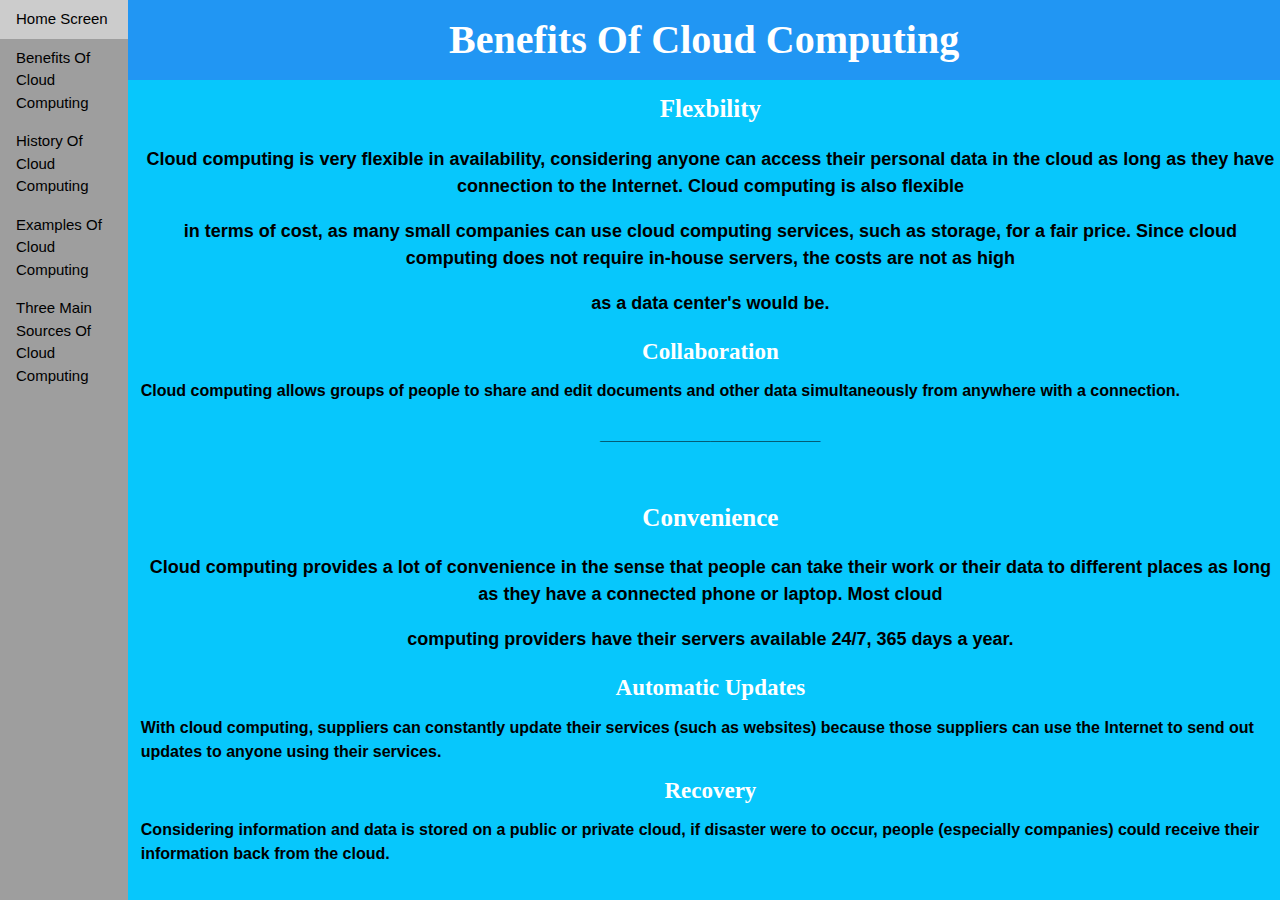
<file: BenefitsCloudComput.html>
<!DOCTYPE html>
<html>
    <title>Benefits Of Cloud Computing</title>
            <link rel="stylesheet" href="https://www.w3schools.com/w3css/4/w3.css">
    
    <style>
        h1 {
            font-size: 40px;
            color: white;
            font-family: georgia;
            font-weight: bold;
            text-align: center;
        }
        body {
            background-color: #07c7fc;
        }
        .button {
            cursor: pointer;
            text-align: center;
            background-color: #0d60e5;
            padding: 20px 12px;
            border: none;
            margin-left: 200;
            font-size: 15;
            color: white;
            border-radius: 12px;
            transition-duration: 0.4s;
        }
        .button:hover {
            background-color: #144aa0; 
            box-shadow: 0 12px 16px 0 rgba(0,0,0,0.24), 0 17px 50px 0 rgba(0,0,0,0.19);
        }
        p {
            color: black;
            font-family: arial;
            font-size: 18px;
            font-weight: bold;
            text-align: center;
        }
        h2 {
            font-family: georgia;
            font-size: 25px;
            font-weight: bold;
            color: white;
            text-align: center;
        }
        
        h3 {
            font-family: georgia;
            font-size: 23px;
            font-weight: bold;
            color: white;
            text-align: center;
        }
        
        p2 {
            font-family: arial;
            font-size: 16px;
            color: black;
            font-weight: bold;
            text-align: center;
        }
    </style>
    
    <body>
    <div class="w3-sidebar w3-grey w3-bar-block" style = "width:10%">
            <a href="/CloudCompute/Index.html" class="w3-bar-item w3-button">Home Screen</a>
            <a href="/CloudCompute/BenefitsCloudComput.html" class="w3-bar-item w3-button">Benefits Of Cloud Computing</a>
            <a href="/CloudCompute/WhenCloudComput.html" class = "w3-bar-item w3-button">History Of Cloud Computing</a>
            <a href="/CloudCompute/ExamplesCloudComput.html" class = "w3-bar-item w3-button">Examples Of Cloud Computing</a>
            <a href="/CloudCompute/ThreeMainSourcesCloudComput.html" class = "w3-bar-item w3-button">Three Main Sources Of Cloud Computing</a>
        </div>
        
        <div style="margin-left:11%">

            <div class="w3-container w3-blue" style="margin-left:-1.1%">
                <h1>Benefits Of Cloud Computing</h1>
            </div>
            <h2>Flexbility</h2>
        <p>Cloud computing is very flexible in availability, considering anyone can access their personal data in the cloud as long as they have connection to the Internet. Cloud computing is also flexible</p>
        <p>in terms of cost, as many small companies can use cloud computing services, such as storage, for a fair price. Since cloud computing does not require in-house servers, the costs are not as high</p>
        <p>as a data center's would be.</p>
        <h3>Collaboration</h3>
        <p2>Cloud computing allows groups of people to share and edit documents and other data simultaneously from anywhere with a connection.</p2>
        <br/>
        <p>______________________</p>
        <br/>
        <h2>Convenience</h2>
        <p>Cloud computing provides a lot of convenience in the sense that people can take their work or their data to different places as long as they have a connected phone or laptop. Most cloud</p>
        <p>computing providers have their servers available 24/7, 365 days a year.</p>
        <h3>Automatic Updates</h3>
        <p2>With cloud computing, suppliers can constantly update their services (such as websites) because those suppliers can use the Internet to send out updates to anyone using their services.</p2>
        <h3>Recovery</h3>
        <p2>Considering information and data is stored on a public or private cloud, if disaster were to occur, people (especially companies) could receive their information back from the cloud.</p2>
        <div/>
    </body>
</html>
</file>
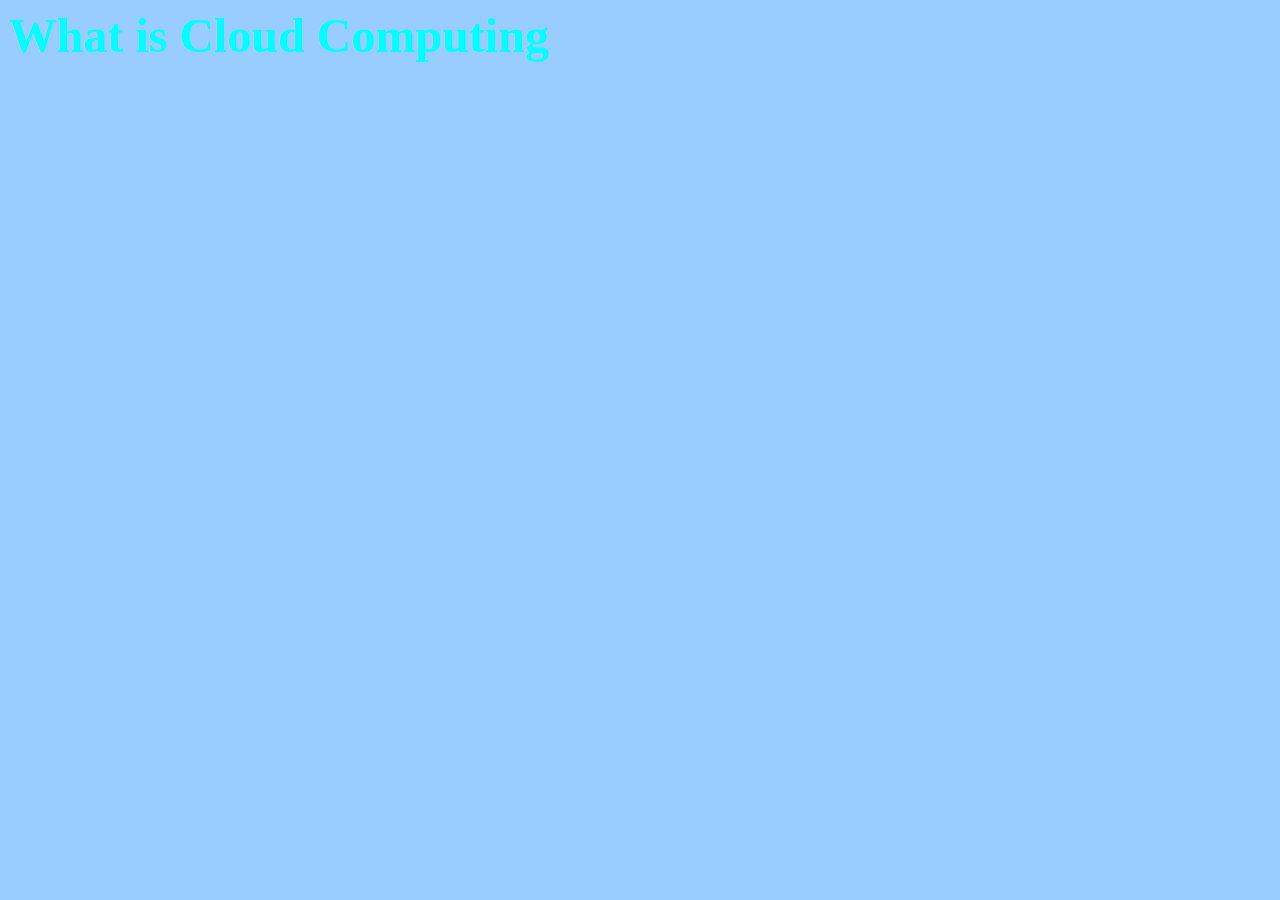
<file: CC.html>
<html>
    <title>Cloud Computing</title>
    <h1>What is Cloud Computing</h1>
    
    <style>
        h1 {
            color: cyan;
            font-size: 300%;
        }
        body {
            background-color: #99ccff;
        }
        p {
            font-size: 30;
            color: black;
            font-size: 100%;
        }
    </style>
    
    <body>
        
    </body>
</html>
</file>
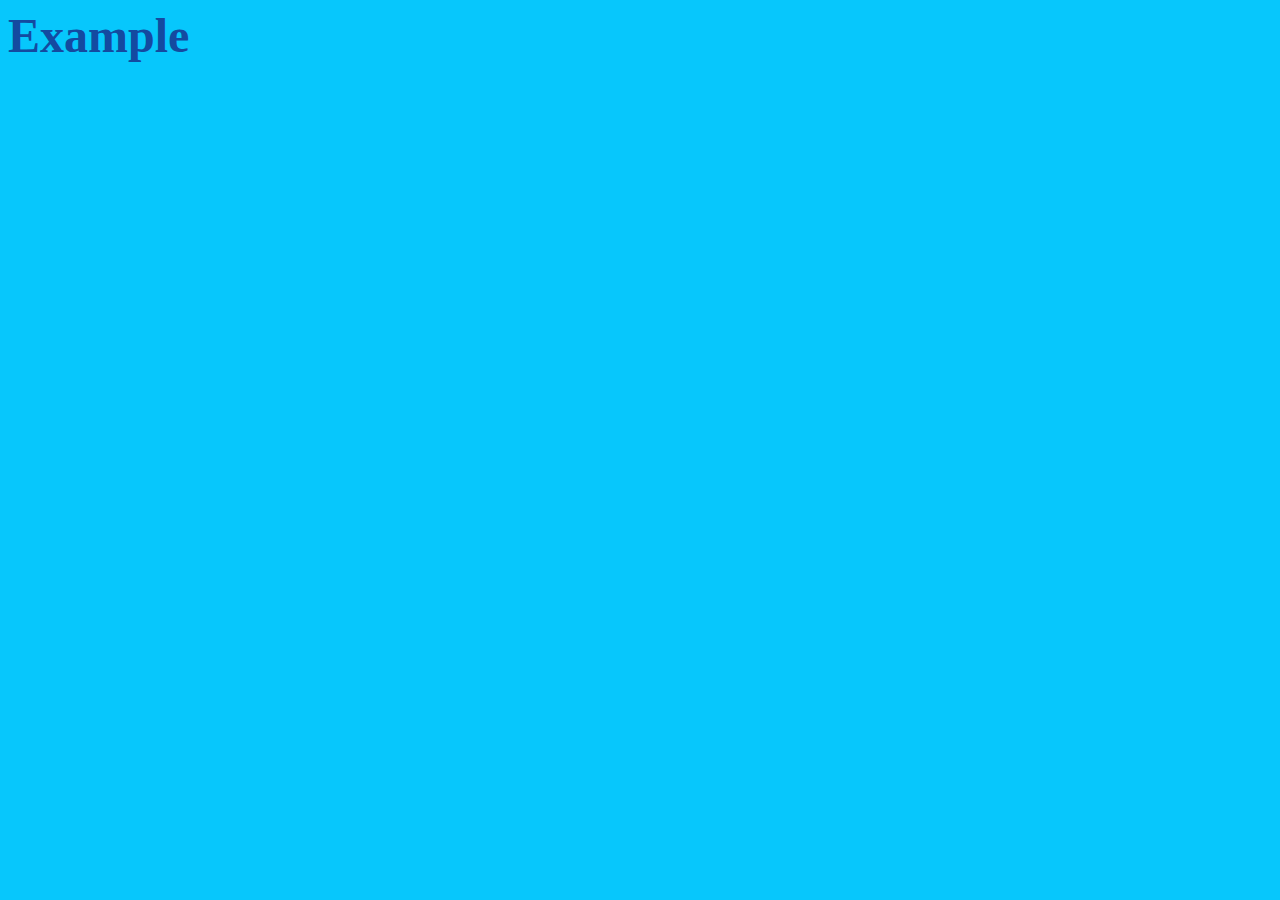
<file: Example.html>
<html>
    <style>
        h1 {
            color: #144aa0;
            font-size: 300%;
        }
        body {
        background-color: #07c7fc;
        }
        p {
            font-size: 30;
            color: black;
            font-size: 100%;
        }
        
        .button {
            cursor: pointer;
            text-align: center;
            background-color: #0d60e5;
            padding: 15px 10px;
            border: none;
            font-size: 15;
            color: white;
            border-radius: 12px;
            transition-duration: 0.4s;
        }
        .button:hover {
            background-color: #144aa0; 
            box-shadow: 0 12px 16px 0 rgba(0,0,0,0.24), 0 17px 50px 0 rgba(0,0,0,0.19);
        }
            
        
        h2 {
            color: black;
            font-size: 20;
        }
        
        h3 {
            font-size: 25;
            color: white;
        }
        
        p2 {
            font-size: 15;
            color: black;
        }
    </style>
    
    <body>
        <h1>Example</h1>
    </body>
</html>
</file>
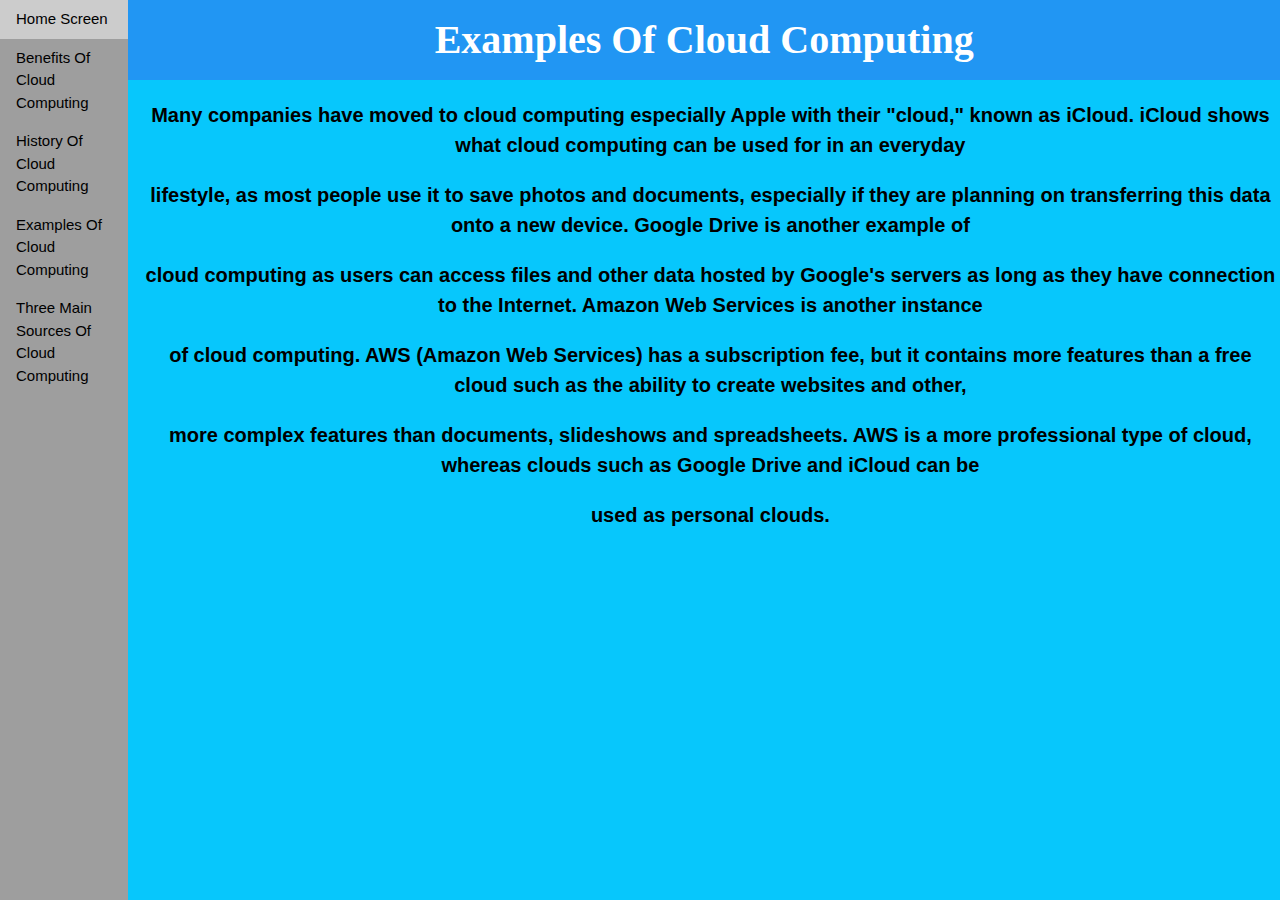
<file: ExamplesCloudComput.html>
<!DOCTYPE html>
<html>
    <title>Benefits Of Cloud Computing</title>
            <link rel="stylesheet" href="https://www.w3schools.com/w3css/4/w3.css">
    
    <style>
        h1 {
            font-size: 40px;
            color: white;
            font-family: georgia;
            font-weight: bold;
            text-align: center;
        }
        body {
            background-color: #07c7fc;
        }
        .button {
            cursor: pointer;
            text-align: center;
            background-color: #0d60e5;
            padding: 20px 12px;
            border: none;
            margin-left: 200;
            font-size: 15;
            color: white;
            border-radius: 12px;
            transition-duration: 0.4s;
        }
        .button:hover {
            background-color: #144aa0; 
            box-shadow: 0 12px 16px 0 rgba(0,0,0,0.24), 0 17px 50px 0 rgba(0,0,0,0.19);
        }
        p {
            color: black;
            font-family: helvetica;
            font-size: 20px;
            font-weight: bold;
            text-align: center;
        }
        h2 {
            font-family: arial;
            font-size: 25;
            font-weight: bold;
            color: white;
        }
    </style>
    
    <body>
    <div class="w3-sidebar w3-grey w3-bar-block" style = "width:10%">
            <a href="/CloudCompute/Index.html" class="w3-bar-item w3-button">Home Screen</a>
            <a href="/CloudCompute/BenefitsCloudComput.html" class = "w3-bar-item w3-button">Benefits Of Cloud Computing</a>
            <a href="/CloudCompute/WhenCloudComput.html" class = "w3-bar-item w3-button">History Of Cloud Computing</a>
            <a href="/CloudCompute/ExamplesCloudComput.html" class = "w3-bar-item w3-button">Examples Of Cloud Computing</a>
            <a href="/CloudCompute/ThreeMainSourcesCloudComput.html" class = "w3-bar-item w3-button">Three Main Sources Of Cloud Computing</a>
        </div>
        
        <div style="margin-left:11%">

            <div class="w3-container w3-blue" style="margin-left:-1.1%">
                <h1>Examples Of Cloud Computing</h1>
                </div>
                <p>Many companies have moved to cloud computing especially Apple with their "cloud," known as iCloud. iCloud shows what cloud computing can be used for in an everyday</p>
                <p>lifestyle, as most people use it to save photos and documents, especially if they are planning on transferring this data onto a new device. Google Drive is another example of</p>
                <p>cloud computing as users can access files and other data hosted by Google's servers as long as they have connection to the Internet. Amazon Web Services is another instance</p>
                <p>of cloud computing. AWS (Amazon Web Services) has a subscription fee, but it contains more features than a free cloud such as the ability to create websites and other,</p>
                <p>more complex features than documents, slideshows and spreadsheets. AWS is a more professional type of cloud, whereas clouds such as Google Drive and iCloud can be</p>
                <p>used as personal clouds.</p>
</file>
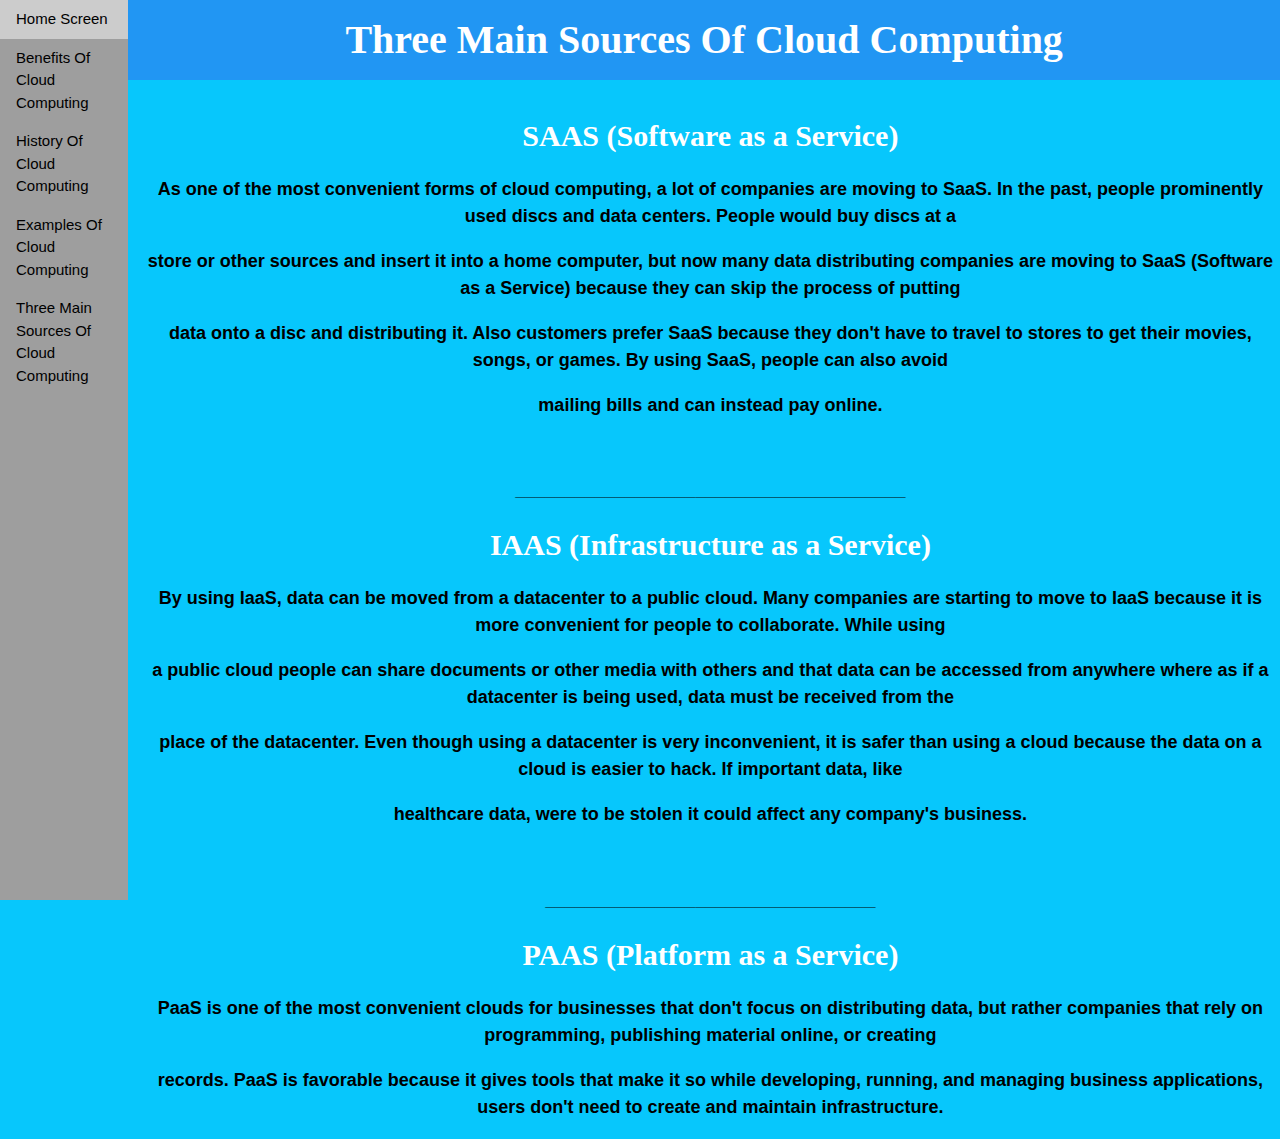
<file: ThreeMainSourcesCloudComput.html>
<!DOCTYPE html>
    <html>
        <head>
        <title>Three Main Sources Of Cloud Computing</title>
        <link rel="stylesheet" href="https://www.w3schools.com/w3css/4/w3.css">
    </head>
        
        <style>
            h1 {
                font-weight: bold;
                font-family: georgia;
                color: white;
                font-size: 40px;
                text-align: center;
            }
            
            p {
                font-weight: bold;
                color: black;
                font-size: 18px;
                text-align: center;
                font-family: arial;
            }
            
        .button {
            cursor: pointer;
            text-align: center;
            background-color: #0d60e5;
            padding: 20px 12px;
            border: none;
            margin-left: 200;
            font-size: 15;
            color: white;
            border-radius: 12px;
            transition-duration: 0.4s;
        }
        
        .button:hover {
            background-color: #144aa0; 
            box-shadow: 0 12px 16px 0 rgba(0,0,0,0.24), 0 17px 50px 0 rgba(0,0,0,0.19);
        }
        
        body {
            background-color: #07c7fc;
        }
        
        h2 {
            font-weight: bold;
            font-size: 30px;
            font-family: georgia;
            color: white;
            text-align: center;
        }
        
        p2 {
            font-weight: bold;
            color: black;
            font-size: 20px;
            font-family: arial;
            text-align: center;
        }
        
        </style>
        
        <body>
        <div class="w3-sidebar w3-grey w3-bar-block" style = "width:10%">
            <a href="/CloudCompute/Index.html" class="w3-bar-item w3-button">Home Screen</a>
            <a href="/CloudCompute/BenefitsCloudComput.html" class="w3-bar-item w3-button">Benefits Of Cloud Computing</a>
            <a href="/CloudCompute/WhenCloudComput.html" class="w3-bar-item w3-button">History Of Cloud Computing</a>
            <a href="/CloudCompute/ExamplesCloudComput.html" class="w3-bar-item w3-button">Examples Of Cloud Computing</a>
            <a href="/CloudCompute/ThreeMainSourcesCloudComput.html" class="w3-bar-item w3-button">Three Main Sources Of Cloud Computing</a>
        </div>
        
        <div style="margin-left:11%">

            <div class="w3-container w3-blue" style="margin-left:-1.1%">
                <h1>Three Main Sources Of Cloud Computing</h1>
                </div>
                <br/>
                <h2>SAAS (Software as a Service)</h2>
                <p>As one of the most convenient forms of cloud computing, a lot of companies are moving to SaaS. In the past, people prominently used discs and data centers. People would buy discs at a</p>
                <p>store or other sources and insert it into a home computer, but now many data distributing companies are moving to SaaS (Software as a Service) because they can skip the process of putting</p>
                <p>data onto a disc and distributing it. Also customers prefer SaaS because they don't have to travel to stores to get their movies, songs, or games. By using SaaS, people can also avoid</p>
                <p>mailing bills and can instead pay online.</p>
                <br/>
                <p>_______________________________________</p>
                <h2>IAAS (Infrastructure as a Service)</h2>
                <p>By using IaaS, data can be moved from a datacenter to a public cloud. Many companies are starting to move to IaaS because it is more convenient for people to collaborate. While using</p>
                <p>a public cloud people can share documents or other media with others and that data can be accessed from anywhere where as if a datacenter is being used, data must be received from the</p>
                <p>place of the datacenter. Even though using a datacenter is very inconvenient, it is safer than using a cloud because the data on a cloud is easier to hack. If important data, like</p>
                <p>healthcare data, were to be stolen it could affect any company's business.</p>
                <br/>
                <p>_________________________________</p>
                <h2>PAAS (Platform as a Service)</h2>
                <p>PaaS is one of the most convenient clouds for businesses that don't focus on distributing data, but rather companies that rely on programming, publishing material online, or creating</p>
                <p>records. PaaS is favorable because it gives tools that make it so while developing, running, and managing business applications, users don't need to create and maintain infrastructure.</p>
        </body>
</file>
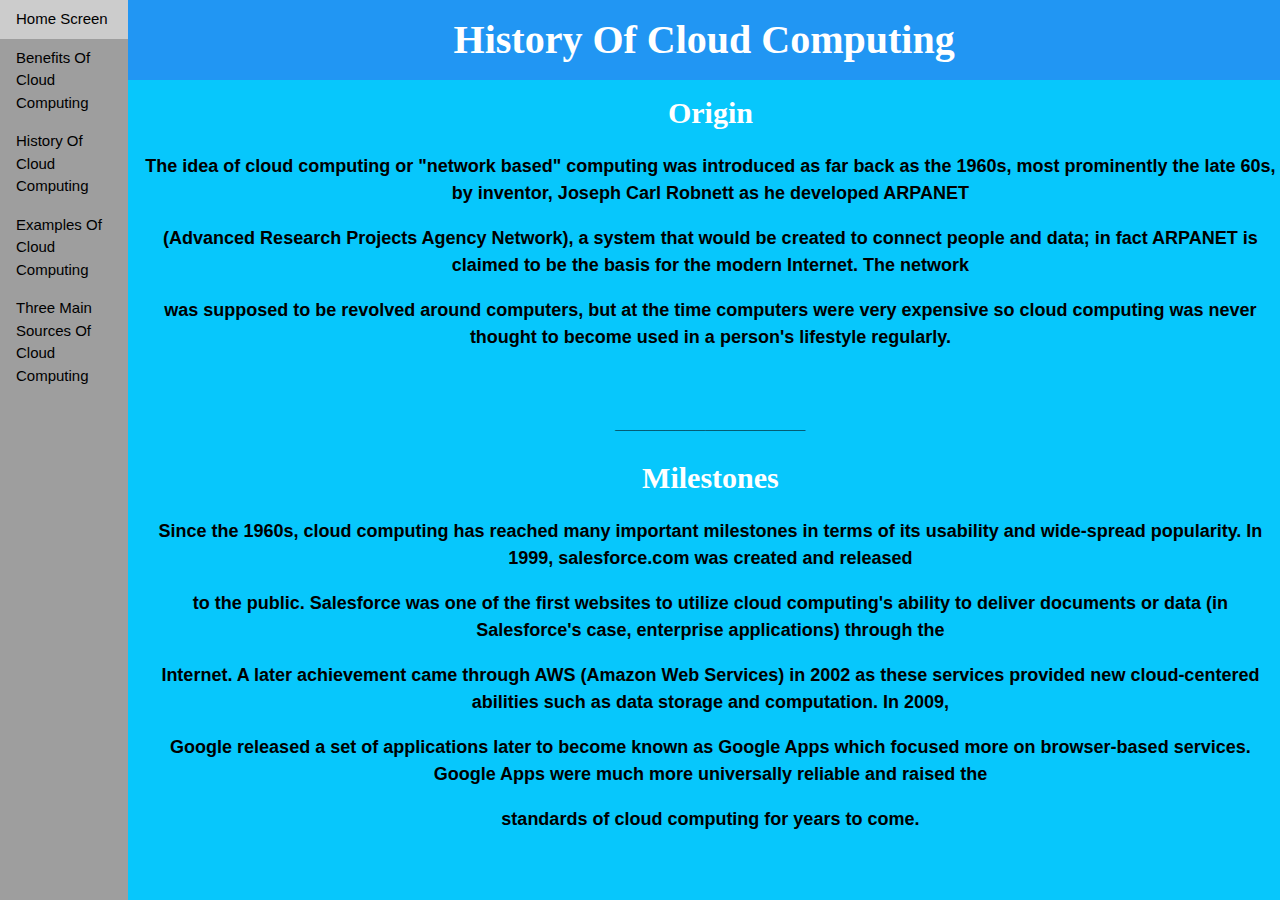
<file: WhenCloudComput.html>
<!DOCTYPE html>
<html>
    <title>Benefits Of Cloud Computing</title>
            <link rel="stylesheet" href="https://www.w3schools.com/w3css/4/w3.css">
    
    <style>
        h1 {
            font-size: 40px;
            color: white;
            font-family: georgia;
            font-weight: bold;
            text-align: center;
        }
        body {
            background-color: #07c7fc;
        }
        .button {
            cursor: pointer;
            text-align: center;
            background-color: #0d60e5;
            padding: 20px 12px;
            border: none;
            margin-left: 200;
            font-size: 15;
            color: white;
            border-radius: 12px;
            transition-duration: 0.4s;
        }
        .button:hover {
            background-color: #144aa0; 
            box-shadow: 0 12px 16px 0 rgba(0,0,0,0.24), 0 17px 50px 0 rgba(0,0,0,0.19);
        }
        p {
            color: black;
            font-family: arial;
            font-size: 18px;
            font-weight: bold;
            text-align: center;
        }
        h2 {
            font-family: georgia;
            font-size: 30px;
            font-weight: bold;
            color: white;
            text-align: center;
        }
    </style>
    
    <body>
    <div class="w3-sidebar w3-grey w3-bar-block" style = "width:10%">
            <a href="/CloudCompute/Index.html" class="w3-bar-item w3-button">Home Screen</a>
            <a href="/CloudCompute/BenefitsCloudComput.html" class = "w3-bar-item w3-button">Benefits Of Cloud Computing</a>
            <a href="/CloudCompute/WhenCloudComput.html" class= "w3-bar-item w3-button">History Of Cloud Computing</a>
            <a href="/CloudCompute/ExamplesCloudComput.html" class = "w3-bar-item w3-button">Examples Of Cloud Computing</a>
            <a href="/CloudCompute/ThreeMainSourcesCloudComput.html" class = "w3-bar-item w3-button">Three Main Sources Of Cloud Computing</a>
        </div>
        
        <div style="margin-left:11%">

            <div class="w3-container w3-blue" style="margin-left:-1.1%">
                <h1>History Of Cloud Computing</h1>
                </div>
                <h2>Origin</h2>
                <p>The idea of cloud computing or "network based" computing was introduced as far back as the 1960s, most prominently the late 60s, by inventor, Joseph Carl Robnett as he developed ARPANET</p>
                <p>(Advanced Research Projects Agency Network), a system that would be created to connect people and data; in fact ARPANET is claimed to be the basis for the modern Internet. The network</p>
                <p>was supposed to be revolved around computers, but at the time computers were very expensive so cloud computing was never thought to become used in a person's lifestyle regularly.</p>
                <br/>
                <p>___________________</p>
                <h2>Milestones</h2>
                <p>Since the 1960s, cloud computing has reached many important milestones in terms of its usability and wide-spread popularity. In 1999, salesforce.com was created and released</p>
                <p>to the public. Salesforce was one of the first websites to utilize cloud computing's ability to deliver documents or data (in Salesforce's case, enterprise applications) through the</p>
                <p>Internet. A later achievement came through AWS (Amazon Web Services) in 2002 as these services provided new cloud-centered abilities such as data storage and computation. In 2009,</p>
                <p>Google released a set of applications later to become known as Google Apps which focused more on browser-based services. Google Apps were much more universally reliable and raised the</p>
                <p>standards of cloud computing for years to come.</p>
</file>
